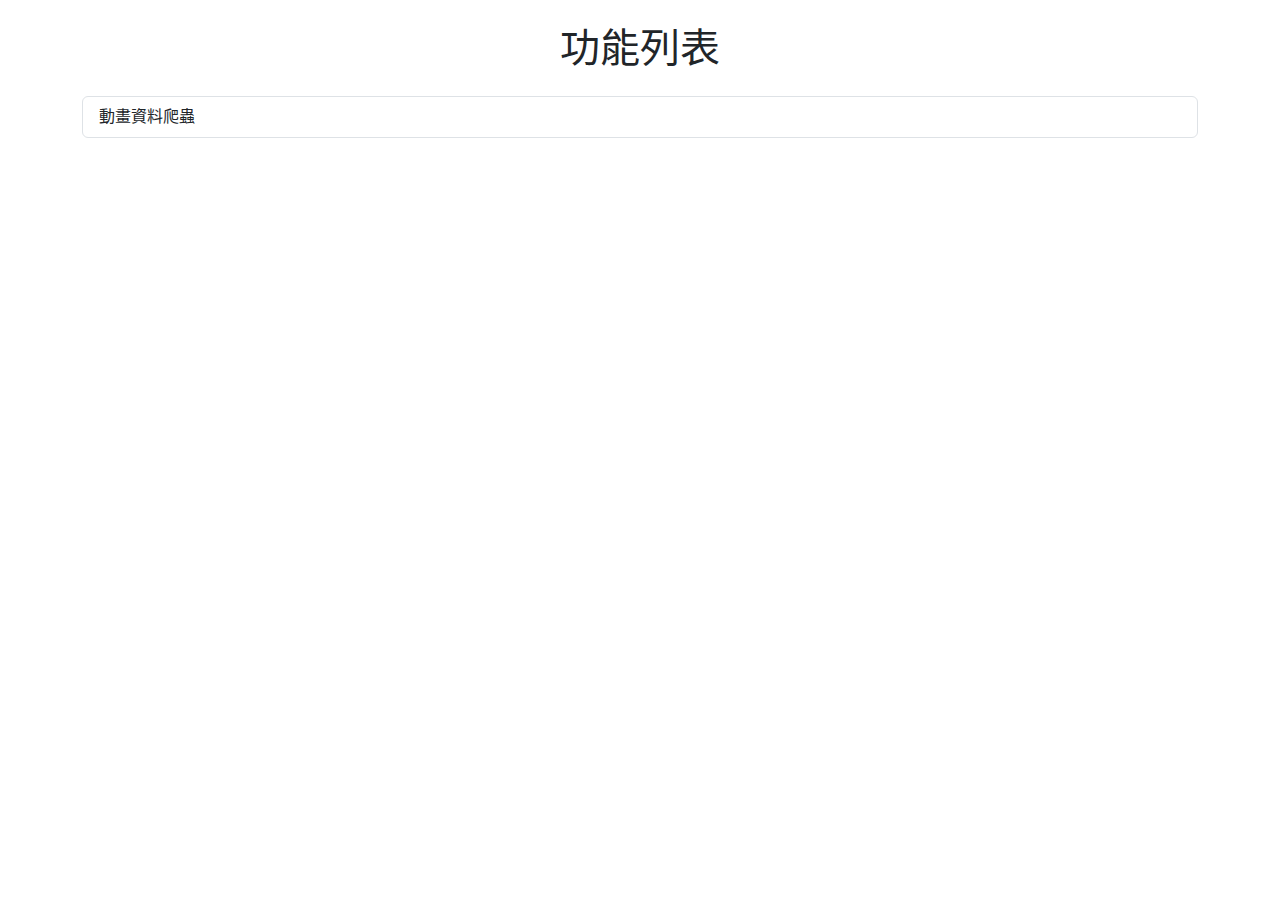
<file: templates/home.html>
<!DOCTYPE html>
<html lang="zh-TW">
<head>
    <meta charset="UTF-8">
    <meta name="viewport" content="width=device-width, initial-scale=1.0">
    <title>功能列表</title>
    <link href="https://cdn.jsdelivr.net/npm/bootstrap@5.1.3/dist/css/bootstrap.min.css" rel="stylesheet">
</head>
<body>
    <div class="container mt-4">
        <h1 class="text-center mb-4">功能列表</h1>
        <div class="list-group">
            <a href="/anime-crawler" class="list-group-item list-group-item-action">動畫資料爬蟲</a>
        </div>
    </div>
</body>
</html>
</file>
